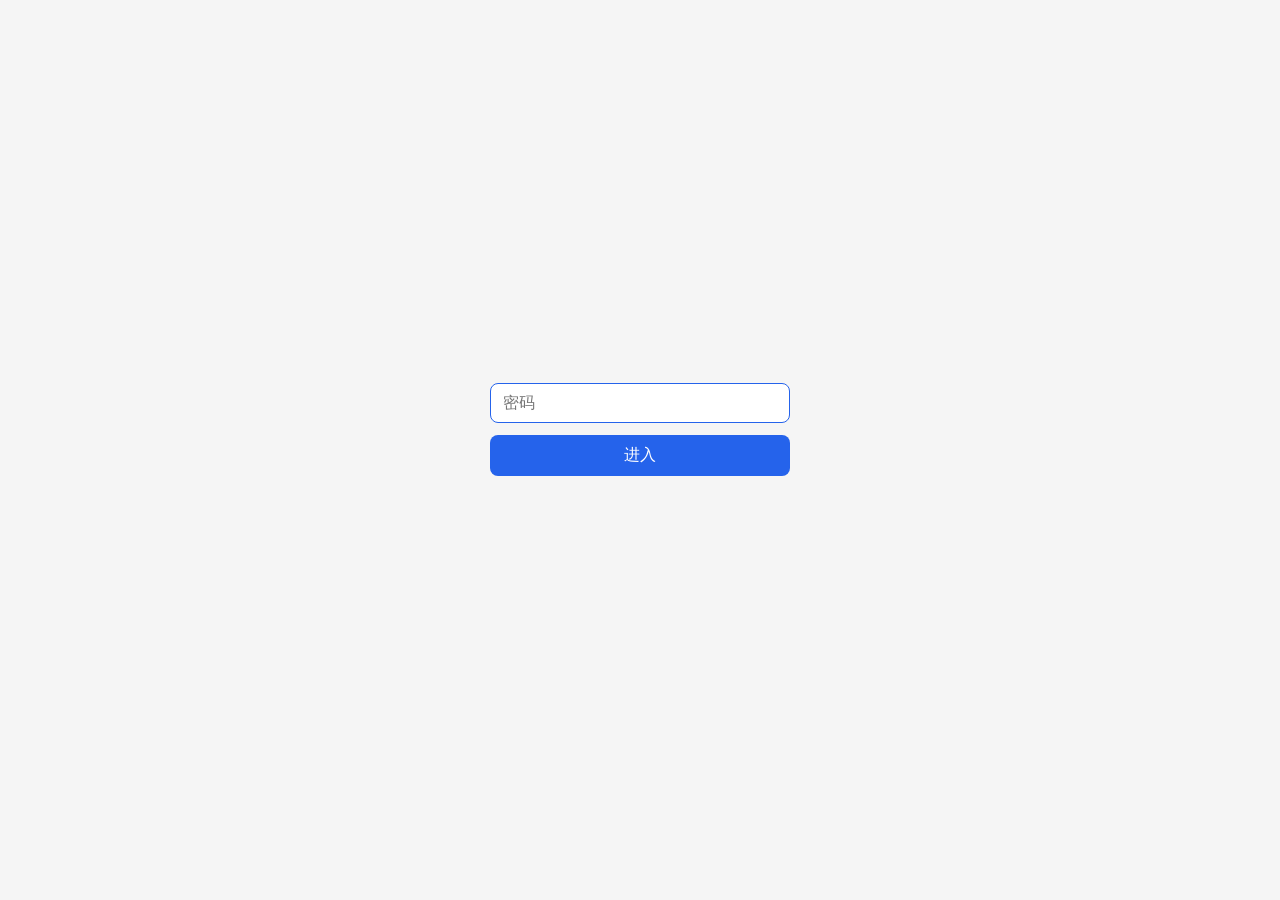
<file: static/write/index.html>
<!DOCTYPE html>
<html lang="zh-cn">
<head>
  <meta charset="utf-8" />
  <meta name="viewport" content="width=device-width, initial-scale=1" />
  <meta name="robots" content="noindex, nofollow" />
  <title></title>
  <style>
    html, body { height: 100%; margin: 0; }
    body {
      display: flex; align-items: center; justify-content: center;
      font-family: system-ui, -apple-system, "PingFang SC", "Microsoft YaHei", sans-serif;
      background: #f5f5f5; color: #222;
    }
    #gate { width: 100%; max-width: 300px; padding: 28px 24px; text-align: center; }
    #gate input {
      width: 100%; box-sizing: border-box; padding: 10px 12px;
      font-size: 16px; border: 1px solid #ccc; border-radius: 8px; outline: none;
    }
    #gate input:focus { border-color: #2563eb; }
    #gate button {
      margin-top: 12px; width: 100%; padding: 10px; font-size: 16px;
      border: 0; border-radius: 8px; background: #2563eb; color: #fff; cursor: pointer;
    }
    #gate button:hover { background: #1d4ed8; }
    #gate .err { color: #dc2626; margin-top: 10px; font-size: 14px; min-height: 1.2em; }
    #loading { color: #888; }
  </style>
</head>
<body>
  <!--
    编辑后台（Sveltia CMS）密码门。
    注意：这是前端软门（看源码可绕），真正的写权限靠 Sveltia 登录时的 GitHub 令牌。
    换密码：本地执行  printf '%s' "你的密码" | shasum -a 256 ，把输出第一段填进下面的 PASSWORD_HASH。
    解锁状态用 localStorage 永久记住（为了「设好一次、以后零输入」）；想在某设备上重新要求输密码，清掉该站点的 localStorage 即可。
  -->
  <div id="gate">
    <form id="pw-form" autocomplete="off">
      <input id="pw" type="password" placeholder="密码" autofocus />
      <button type="submit">进入</button>
      <p class="err" id="err"></p>
    </form>
  </div>
  <div id="loading" style="display:none;">加载编辑器…</div>

  <script>
  (function () {
    // 进入密码的 SHA-256（换密码见文件顶部注释）
    var PASSWORD_HASH = "69fad9ee09b17ac0120fbb1e6f5110a78afa37c8f2da987cbd567fc50b29377b";

    var booted = false;
    var gate = document.getElementById('gate');
    var loading = document.getElementById('loading');
    var form = document.getElementById('pw-form');
    var pw = document.getElementById('pw');
    var err = document.getElementById('err');

    function sha256(str) {
      var buf = new TextEncoder().encode(str);
      return crypto.subtle.digest('SHA-256', buf).then(function (hash) {
        return Array.prototype.map.call(new Uint8Array(hash), function (b) {
          return ('0' + b.toString(16)).slice(-2);
        }).join('');
      });
    }

    function boot() {
      if (booted) return;
      booted = true;
      localStorage.setItem('edit-unlocked', '1'); // 永久记住，下次不再问密码
      gate.style.display = 'none';
      loading.style.display = 'block';
      var s = document.createElement('script');
      s.src = 'https://unpkg.com/@sveltia/cms@0.167.3/dist/sveltia-cms.js';
      s.integrity = 'sha384-DX22AUN63JgB03kV9ws5yc1Y+4BGEnuS4ReIZARbhovo2KWjGUXMw6M3LXMmZB3v';
      s.crossOrigin = 'anonymous';
      document.body.appendChild(s);
    }

    form.addEventListener('submit', async function (e) {
      e.preventDefault();
      err.textContent = '';
      var h = await sha256(pw.value);
      if (h === PASSWORD_HASH) {
        boot();
      } else {
        err.textContent = '密码不对';
        pw.value = '';
        pw.focus();
      }
    });

    // 该设备已解锁过则直接进（永久记住，除非手动清 localStorage）
    if (localStorage.getItem('edit-unlocked') === '1') {
      boot();
    }
  })();
  </script>
</body>
</html>
</file>
